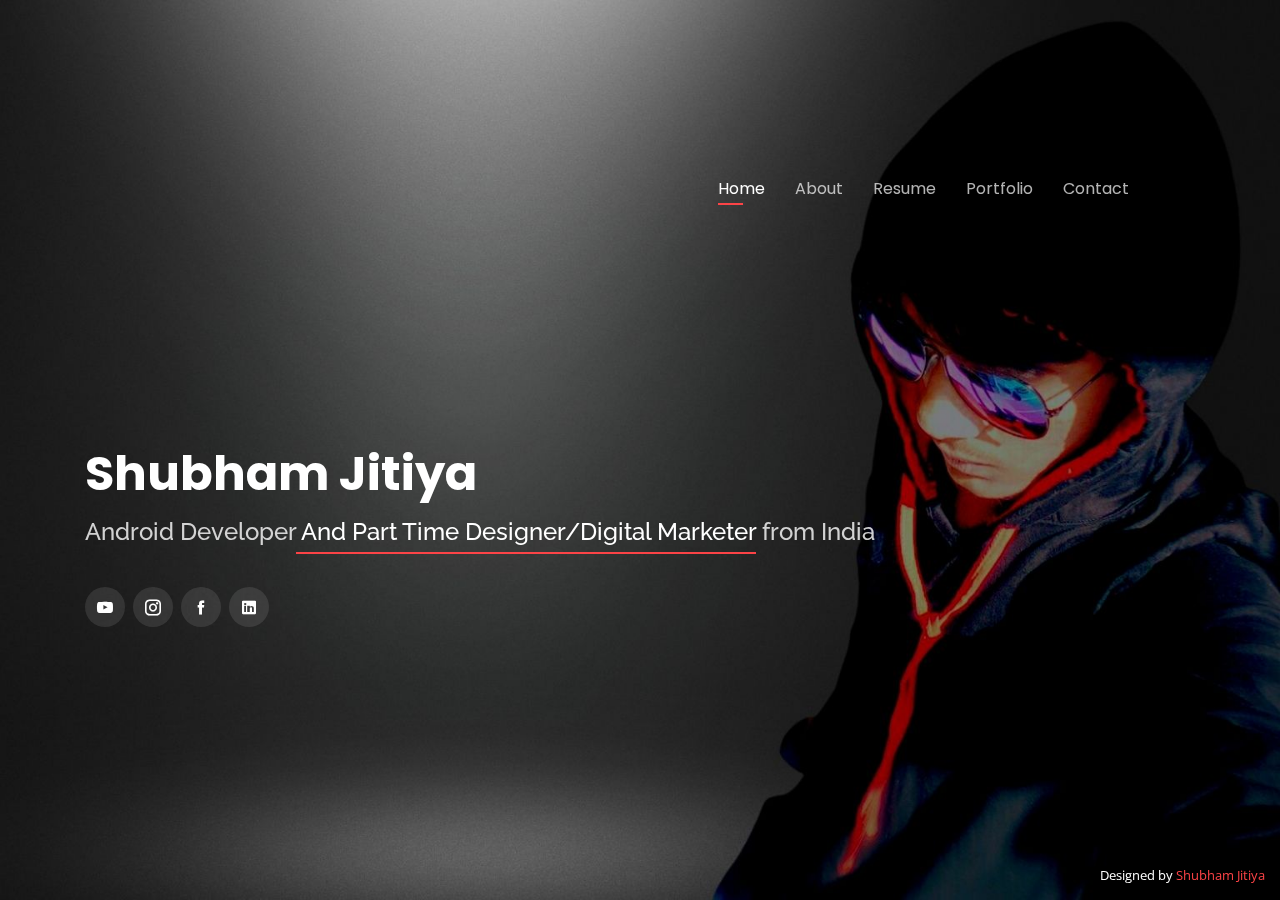
<file: index.html>
<!DOCTYPE html>
<html lang="en">

<head>
  <meta charset="utf-8">
  <meta content="width=device-width, initial-scale=1.0" name="viewport">

  <title>Personal Bootstrap Template</title>
  <meta content="" name="description">
  <meta content="" name="keywords">

  <!-- Favicons -->
  <link href="assets/img/favicon.png" rel="icon">
  <link href="assets/img/apple-touch-icon.png" rel="apple-touch-icon">

  <!-- Google Fonts -->
  <link
    href="https://fonts.googleapis.com/css?family=Open+Sans:300,300i,400,400i,600,600i,700,700i|Raleway:300,300i,400,400i,500,500i,600,600i,700,700i|Poppins:300,300i,400,400i,500,500i,600,600i,700,700i"
    rel="stylesheet">

  <!-- Vendor CSS Files -->
  <link href="assets/vendor/bootstrap/css/bootstrap.min.css" rel="stylesheet">
  <link href="assets/vendor/icofont/icofont.min.css" rel="stylesheet">
  <link href="assets/vendor/remixicon/remixicon.css" rel="stylesheet">
  <link href="assets/vendor/owl.carousel/assets/owl.carousel.min.css" rel="stylesheet">
  <link href="assets/vendor/boxicons/css/boxicons.min.css" rel="stylesheet">
  <link href="assets/vendor/venobox/venobox.css" rel="stylesheet">

  <!-- Template Main CSS File -->
  <link href="assets/css/style.css" rel="stylesheet">

  <!-- =======================================================
  * Template Name: Personal - v2.5.1
  * Template URL: https://bootstrapmade.com/personal-free-resume-bootstrap-template/
  * Author: BootstrapMade.com
  * License: https://bootstrapmade.com/license/
  ======================================================== -->
</head>

<body>

  <!-- ======= Header ======= -->
  <header id="header" class="header-tops">
    <div class="container">

      <h1><a href="index.html">Shubham Jitiya</a></h1>
      <!-- Uncomment below if you prefer to use an image logo -->
      <!-- <a href="index.html" class="mr-auto"><img src="assets/img/logo.png" alt="" class="img-fluid"></a> -->
      <h2>Android Developer<span> And Part Time Designer/Digital Marketer</span> from India</h2>
      <div class="social-links">
        <a href="https://www.youtube.com/c/ShubhamJitiya/" class="youtube"><i class="icofont-youtube-play"></i></a>
        <a href="https://www.instagram.com/shubham.jitiya/" class="instagram"><i class="icofont-instagram"></i></a>
        <a href="https://www.facebook.com/shubh4850/" class="facebook"><i class="icofont-facebook"></i></a>
        <a href="https://www.linkedin.com/in/shubham-jitiya/" class="linkedin"><i class="icofont-linkedin"></i></a>
      </div>
      <nav class="nav-menu d-none d-lg-block">
        <ul>
          <li class="active"><a href="#header">Home</a></li>
          <li><a href="#about">About</a></li>
          <li><a href="#resume">Resume</a></li>
          <li><a href="#services">Portfolio</a></li>
          <!-- <li><a href="#portfolio">Portfolio</a></li> -->
          <li><a href="#contact">Contact</a></li>
        </ul>
      </nav><!-- .nav-menu -->



    </div>
  </header><!-- End Header -->

  <!-- ======= About Section ======= -->
  <section id="about" class="about">

    <!-- ======= About Me ======= -->
    <div class="about-me container">

      <div class="section-title">
        <h2>About</h2>
        <p>Know more about me</p>
      </div>

      <div class="row">
        <div class="col-lg-4" data-aos="fade-right">
          <img src="assets/img/me.jpg" class="img-fluid" alt="">
        </div>
        <div class="col-lg-8 pt-4 pt-lg-0 content" data-aos="fade-left">
          <h3>Android Developer &amp; Graphic Designer</h3>
          <p class="font-italic">
            Hi, I'm currently a student from 3rd year Computer Engineering and Freelancer in Android Development and Graphics Designing.
            Pursuing bachelors of Computer Engineering from GEC Gandhinagar graduating in 2023. I published two android apps on playstore which is built in java having 983+ downloads.
Strong in designing UI of Android Apps.
Currently Learning kotlin and switching towards it slowly.
          </p>

          <div class="row">
            <div class="col-lg-6">
              <ul>
                <!-- <li><i class="icofont-rounded-right"></i> <strong>Birthday:</strong> 1 May 1995</li> -->
                <!-- <li><i class="icofont-rounded-right"></i> <strong>Website:</strong> www.example.com</li> -->
                <!-- <li><i class="icofont-rounded-right"></i> <strong>Phone:</strong> +123 456 7890</li> -->
                <!-- <li><i class="icofont-rounded-right"></i> <strong>City:</strong> City : New York, USA</li> -->
              </ul>
            </div>
            <div class="col-lg-6">
              <ul>
                <li><i class="icofont-rounded-right"></i> <strong>Age:</strong> 19</li>
                <li><i class="icofont-rounded-right"></i> <strong>Degree:</strong> Computer Engineering (BE)</li>
                <li><i class="icofont-rounded-right"></i> <strong> Alternate Email:</strong> jitiya4850@gmail.com
                </li>
                <li><i class="icofont-rounded-right"></i> <strong>Freelance:</strong> Available</li>
              </ul>
            </div>
          </div>
        </div>
      </div>

    </div><!-- End About Me -->

    <!-- ======= Counts ======= -->
    <!-- End Counts -->

    <!-- ======= Skills  ======= -->
    <div class="skills container">

      <div class="section-title">
        <h2>Technical Skills</h2>
      </div>

      <div class="row skills-content">

        <div class="col-lg-6">

          <div class="progress">
            <span class="skill">Android Studio <i class="val">88%</i></span>
            <div class="progress-bar-wrap">
              <div class="progress-bar" role="progressbar" aria-valuenow="88" aria-valuemin="0" aria-valuemax="100">
              </div>
            </div>
          </div>

          <div class="progress">
            <span class="skill">Java <i class="val">85%</i></span>
            <div class="progress-bar-wrap">
              <div class="progress-bar" role="progressbar" aria-valuenow="85" aria-valuemin="0" aria-valuemax="100">
              </div>
            </div>
          </div>

          <div class="progress">
            <span class="skill">Kotlin <i class="val">75%</i></span>
            <div class="progress-bar-wrap">
              <div class="progress-bar" role="progressbar" aria-valuenow="75" aria-valuemin="0" aria-valuemax="100">
              </div>
            </div>
          </div>

          <div class="progress">
            <span class="skill">C <i class="val">80%</i></span>
            <div class="progress-bar-wrap">
              <div class="progress-bar" role="progressbar" aria-valuenow="80" aria-valuemin="0" aria-valuemax="100">
              </div>
            </div>
          </div>

          <div class="progress">
            <span class="skill">HTML <i class="val">60%</i></span>
            <div class="progress-bar-wrap">
              <div class="progress-bar" role="progressbar" aria-valuenow="60" aria-valuemin="0" aria-valuemax="100">
              </div>
            </div>
          </div>

          <div class="progress">
            <span class="skill">CSS <i class="val">60%</i></span>
            <div class="progress-bar-wrap">
              <div class="progress-bar" role="progressbar" aria-valuenow="90" aria-valuemin="0" aria-valuemax="100">
              </div>
            </div>
          </div>

        </div>

        <div class="col-lg-6">

          <div class="progress">
            <span class="skill">Canva <i class="val">90%</i></span>
            <div class="progress-bar-wrap">
              <div class="progress-bar" role="progressbar" aria-valuenow="90" aria-valuemin="0" aria-valuemax="100">
              </div>
            </div>
          </div>

          <div class="progress">
            <span class="skill">Figma <i class="val">75%</i></span>
            <div class="progress-bar-wrap">
              <div class="progress-bar" role="progressbar" aria-valuenow="75" aria-valuemin="0" aria-valuemax="100">
              </div>
            </div>
          </div>

          <div class="progress">
            <span class="skill">CorelDraw <i class="val">55%</i></span>
            <div class="progress-bar-wrap">
              <div class="progress-bar" role="progressbar" aria-valuenow="55" aria-valuemin="0" aria-valuemax="100">
              </div>
            </div>
          </div>

          <!-- <div class="progress">
            <span class="skill">CorelDraw <i class="val">55%</i></span>
            <div class="progress-bar-wrap">
              <div class="progress-bar" role="progressbar" aria-valuenow="55" aria-valuemin="0" aria-valuemax="100">
              </div>
            </div>
          </div> -->

        </div>

      </div>

    </div><!-- End Skills -->

    <!-- ======= Interests ======= -->
          <!-- ---- -->
    <!-- End Interests -->

    <!-- ======= Testimonials ======= -->
    <div class="testimonials container">

      <div class="section-title">
        <h2>Testimonials</h2>
      </div>

      <div class="owl-carousel testimonials-carousel">

        <div class="testimonial-item">
          <p>
            <i class="bx bxs-quote-alt-left quote-icon-left"></i>
            Proin iaculis purus consequat sem cure digni ssim donec porttitora entum suscipit rhoncus. Accusantium quam,
            ultricies eget id, aliquam eget nibh et. Maecen aliquam, risus at semper.
            <i class="bx bxs-quote-alt-right quote-icon-right"></i>
          </p>
          <img src="assets/img/testimonials/testimonials-1.jpg" class="testimonial-img" alt="">
          <h3>Saul Goodman</h3>
          <h4>Ceo &amp; Founder</h4>
        </div>

        <div class="testimonial-item">
          <p>
            <i class="bx bxs-quote-alt-left quote-icon-left"></i>
            Export tempor illum tamen malis malis eram quae irure esse labore quem cillum quid cillum eram malis quorum
            velit fore eram velit sunt aliqua noster fugiat irure amet legam anim culpa.
            <i class="bx bxs-quote-alt-right quote-icon-right"></i>
          </p>
          <img src="assets/img/testimonials/testimonials-2.jpg" class="testimonial-img" alt="">
          <h3>Sara Wilsson</h3>
          <h4>Designer</h4>
        </div>

        <div class="testimonial-item">
          <p>
            <i class="bx bxs-quote-alt-left quote-icon-left"></i>
            Enim nisi quem export duis labore cillum quae magna enim sint quorum nulla quem veniam duis minim tempor
            labore quem eram duis noster aute amet eram fore quis sint minim.
            <i class="bx bxs-quote-alt-right quote-icon-right"></i>
          </p>
          <img src="assets/img/testimonials/testimonials-3.jpg" class="testimonial-img" alt="">
          <h3>Jena Karlis</h3>
          <h4>Store Owner</h4>
        </div>

        <div class="testimonial-item">
          <p>
            <i class="bx bxs-quote-alt-left quote-icon-left"></i>
            Fugiat enim eram quae cillum dolore dolor amet nulla culpa multos export minim fugiat minim velit minim
            dolor enim duis veniam ipsum anim magna sunt elit fore quem dolore labore illum veniam.
            <i class="bx bxs-quote-alt-right quote-icon-right"></i>
          </p>
          <img src="assets/img/testimonials/testimonials-4.jpg" class="testimonial-img" alt="">
          <h3>Matt Brandon</h3>
          <h4>Freelancer</h4>
        </div>

        <div class="testimonial-item">
          <p>
            <i class="bx bxs-quote-alt-left quote-icon-left"></i>
            Quis quorum aliqua sint quem legam fore sunt eram irure aliqua veniam tempor noster veniam enim culpa labore
            duis sunt culpa nulla illum cillum fugiat legam esse veniam culpa fore nisi cillum quid.
            <i class="bx bxs-quote-alt-right quote-icon-right"></i>
          </p>
          <img src="assets/img/testimonials/testimonials-5.jpg" class="testimonial-img" alt="">
          <h3>John Larson</h3>
          <h4>Entrepreneur</h4>
        </div>

      </div>

    </div><!-- End Testimonials  -->

  </section><!-- End About Section -->


  <!-- ======= Services Section ======= -->
  <section id="services" class="services">
    <div class="container">

      <div class="section-title">
        <h2>Services</h2>
        <p>My Work</p>
      </div>

      <div class="row">
        <div class="col-lg-4 col-md-6 d-flex align-items-stretch">
          <div class="icon-box">
            <div class="icon"><i class="icofont-brand-android-robot"></i></div>
            <h4><a href="https://play.google.com/store/apps/details?id=com.shubhjitiya.gecgandhinagar">GTU Papers -
                Notes - Portals - Links</a></h4>
            <p>This app contains useful material for GTU Students (Gujarat Technological University) which include the
              All Previous year Question papers, Student portal, Result page, Grade History, MYSY Scholarship portal,
              Digital Gujarat, E-Library, National Library, Design Engineering portal, PMMS and many more for UG
              Engineering Students.</p>
          </div>
        </div>

        <div class="col-lg-4 col-md-6 d-flex align-items-stretch mt-4 mt-md-0">
          <div class="icon-box">
            <div class="icon"><i class="icofont-brand-android-robot"></i></div>
            <h4><a href="https://play.google.com/store/search?q=WhatsInsta&c=apps">WhatsInsta - Status + Reels + IGTV
                Saver</a></h4>
            <p>WhatsInsta saver for Whatsapp & Instagram app let you download statuses of WhatsApp/WhatsApp Business &
              Instagram Reels+IGTV Videos. In Instagram currently it supports only Reels+IGTV videos only. But in future
              you can explore more things in our app.</p>
          </div>
        </div>

        <div class="col-lg-4 col-md-6 d-flex align-items-stretch mt-4 mt-lg-0">
          <div class="icon-box">
            <div class="icon"><i class="bx bx-tachometer"></i></div>
            <h4><a href="https://play.google.com/store/apps/details?id=com.gujarat.ops.team">Team OPS Gujarat</a></h4>
            <p>Team OPS Gujarat which is a team comprising all the employees / officers holding NPS in the state which is constituted by Gujarat State Employees Federation and Coordinating Committee.</p>
          </div>
        </div>

        <div class="col-lg-4 col-md-6 d-flex align-items-stretch mt-4">
          <div class="icon-box">
            <div class="icon"><i class="bx bx-world"></i></div>
            <h4><a href="">Nemo Enim</a></h4>
            <p>At vero eos et accusamus et iusto odio dignissimos ducimus qui blanditiis</p>
          </div>
        </div>

        <div class="col-lg-4 col-md-6 d-flex align-items-stretch mt-4">
          <div class="icon-box">
            <div class="icon"><i class="bx bx-slideshow"></i></div>
            <h4><a href="">Dele cardo</a></h4>
            <p>Quis consequatur saepe eligendi voluptatem consequatur dolor consequuntur</p>
          </div>
        </div>

        <div class="col-lg-4 col-md-6 d-flex align-items-stretch mt-4">
          <div class="icon-box">
            <div class="icon"><i class="bx bx-arch"></i></div>
            <h4><a href="">Divera don</a></h4>
            <p>Modi nostrum vel laborum. Porro fugit error sit minus sapiente sit aspernatur</p>
          </div>
        </div>

      </div>

    </div>
  </section><!-- End Services Section -->


  <!-- ======= Contact Section ======= -->
  <section id="contact" class="contact">
    <div class="container">

      <div class="section-title">
        <h2>Contact</h2>
        <p>Contact Me</p>
      </div>

      <div class="row mt-2">

        <div class="col-md-6 d-flex align-items-stretch">
          <div class="info-box">
            <i class="bx bx-map"></i>
            <h3>Address</h3>
            <p>Ahmedabad, Gujarat - India.</p>
          </div>
        </div>

        <div class="col-md-6 mt-4 mt-md-0 d-flex align-items-stretch">
          <div class="info-box">
            <i class="bx bx-share-alt"></i>
            <h3>Social Profiles</h3>
            <div class="social-links">
              <!-- <a href="#" class="twitter"><i class="icofont-twitter"></i></a> -->
              <a href="https://www.instagram.com/shubham.jitiya/" class="instagram"><i
                  class="icofont-instagram"></i></a>
              <a href="https://www.youtube.com/c/ShubhamJitiya/" class="youtube"><i class="icofont-youtube-play"></i></a>
              <a href="https://www.linkedin.com/in/shubham-jitiya/" class="linkedin"><i
                  class="icofont-linkedin"></i></a>
              <a href="https://www.facebook.com/shubh4850/" class="facebook"><i class="icofont-facebook"></i></a>
              <!-- <a href="#" class="google-plus"><i class="icofont-skype"></i></a> -->
            </div>
          </div>
        </div>

        <div class="col-md-6 mt-4 d-flex align-items-stretch">
          <div class="info-box">
            <i class="bx bx-envelope"></i>
            <h3>Email ID</h3>
            <p>techtalkershubh@gmail.com</p>
          </div>
        </div>
        <div class="col-md-6 mt-4 d-flex align-items-stretch">
          <div class="info-box">
            <i class="bx bx-phone-call"></i>
            <h3>Call Me</h3>
            <p>+91 83202 17541</p>
          </div>
        </div>
      </div>

      <!-- <form action="forms/contact.php" method="post" role="form" class="php-email-form mt-4">
        <div class="form-row">
          <div class="col-md-6 form-group">
            <input type="text" name="name" class="form-control" id="name" placeholder="Your Name" data-rule="minlen:4"
              data-msg="Please enter at least 4 chars" />
            <div class="validate"></div>
          </div>
          <div class="col-md-6 form-group">
            <input type="email" class="form-control" name="email" id="email" placeholder="Your Email" data-rule="email"
              data-msg="Please enter a valid email" />
            <div class="validate"></div>
          </div>
        </div>
        <div class="form-group">
          <input type="text" class="form-control" name="subject" id="subject" placeholder="Subject" data-rule="minlen:4"
            data-msg="Please enter at least 8 chars of subject" />
          <div class="validate"></div>
        </div>
        <div class="form-group">
          <textarea class="form-control" name="message" rows="5" data-rule="required"
            data-msg="Please write something for us" placeholder="Message"></textarea>
          <div class="validate"></div>
        </div>
        <div class="mb-3">
          <div class="loading">Loading</div>
          <div class="error-message"></div>
          <div class="sent-message">Your message has been sent. Thank you!</div>
        </div>
        <div class="text-center"><button type="submit">Send Message</button></div>
      </form> -->

    </div>
  </section><!-- End Contact Section -->

  <div class="credits">
    <!-- All the links in the footer should remain intact. -->
    <!-- You can delete the links only if you purchased the pro version. -->
    <!-- Licensing information: https://bootstrapmade.com/license/ -->
    <!-- Purchase the pro version with working PHP/AJAX contact form: https://bootstrapmade.com/personal-free-resume-bootstrap-template/ -->
    Designed by <a href="https://bootstrapmade.com/">Shubham Jitiya</a>
  </div>

  <!-- Vendor JS Files -->
  <script src="assets/vendor/jquery/jquery.min.js"></script>
  <script src="assets/vendor/bootstrap/js/bootstrap.bundle.min.js"></script>
  <script src="assets/vendor/jquery.easing/jquery.easing.min.js"></script>
  <script src="assets/vendor/php-email-form/validate.js"></script>
  <script src="assets/vendor/waypoints/jquery.waypoints.min.js"></script>
  <script src="assets/vendor/counterup/counterup.min.js"></script>
  <script src="assets/vendor/owl.carousel/owl.carousel.min.js"></script>
  <script src="assets/vendor/isotope-layout/isotope.pkgd.min.js"></script>
  <script src="assets/vendor/venobox/venobox.min.js"></script>

  <!-- Template Main JS File -->
  <script src="assets/js/main.js"></script>

</body>

</html>
</file>
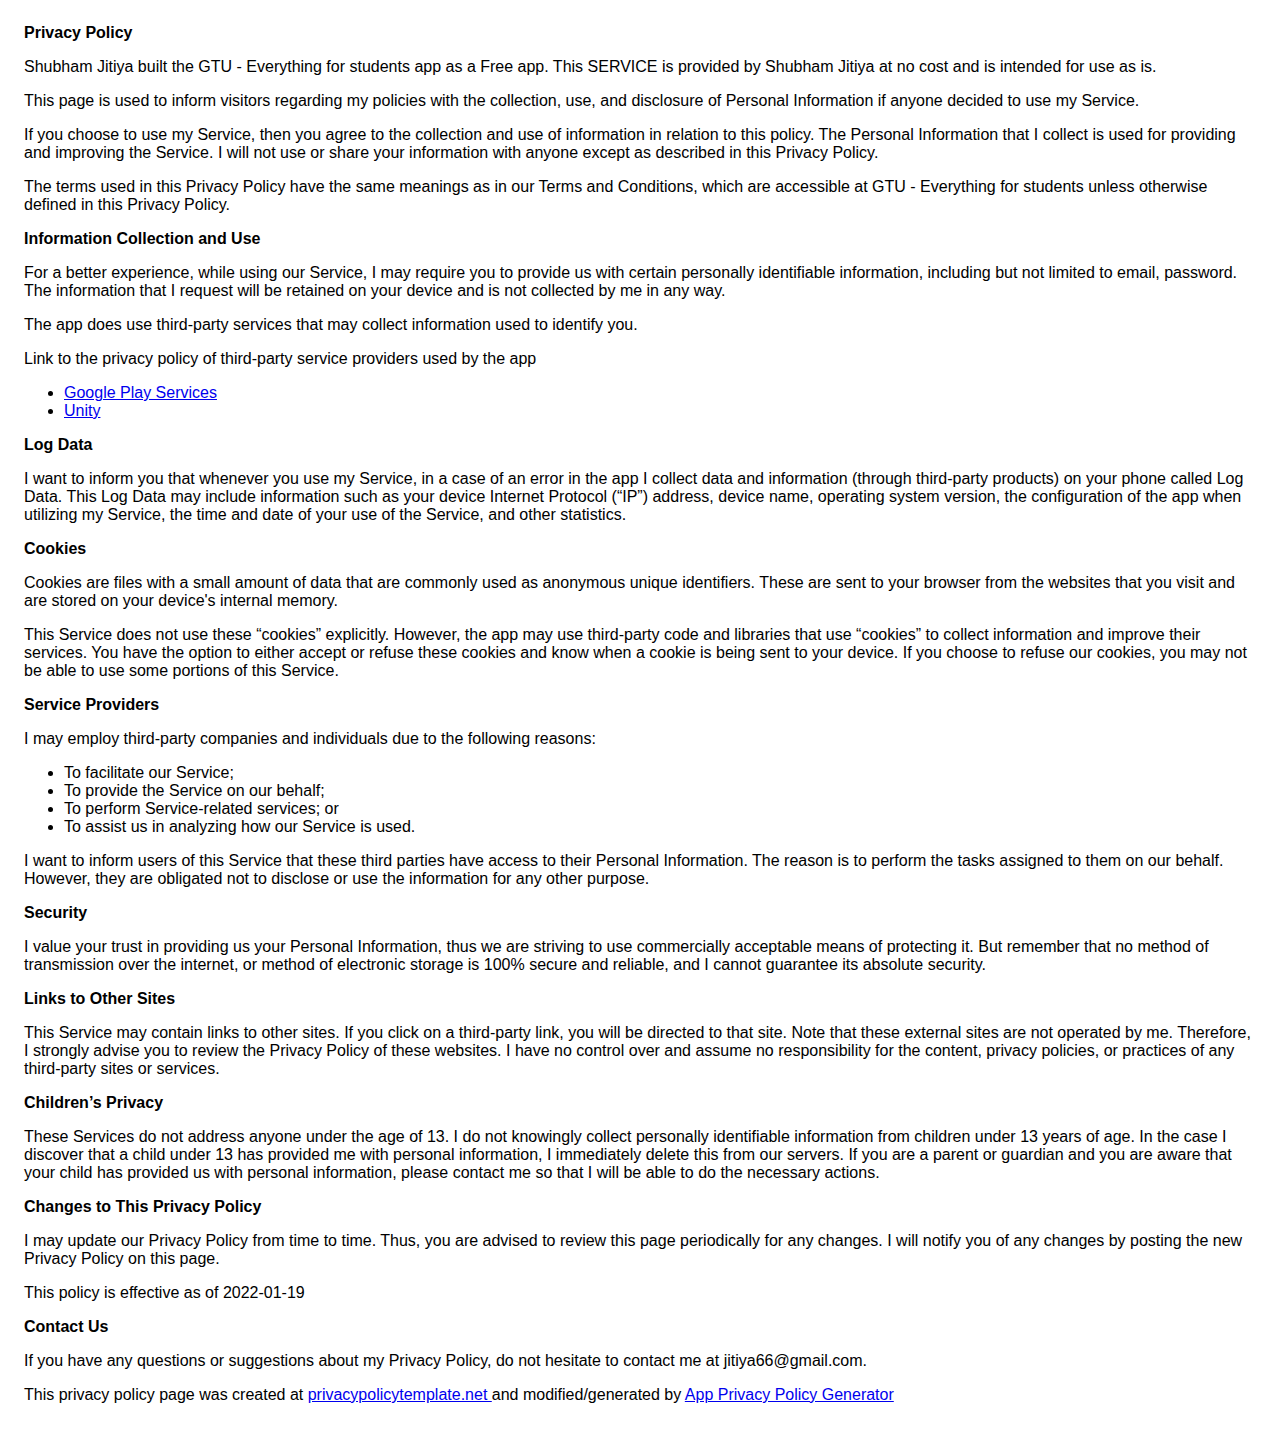
<file: privacy-policy.html>
<!DOCTYPE html>
    <html>
    <head>
      <meta charset='utf-8'>
      <meta name='viewport' content='width=device-width'>
      <title>Privacy Policy</title>
      <style> body { font-family: 'Helvetica Neue', Helvetica, Arial, sans-serif; padding:1em; } </style>
    </head>
    <body>
    <strong>Privacy Policy</strong> <p>
                  Shubham Jitiya built the GTU - Everything for students app as
                  a Free app. This SERVICE is provided by
                  Shubham Jitiya at no cost and is intended for use as
                  is.
                </p> <p>
                  This page is used to inform visitors regarding my
                  policies with the collection, use, and disclosure of Personal
                  Information if anyone decided to use my Service.
                </p> <p>
                  If you choose to use my Service, then you agree to
                  the collection and use of information in relation to this
                  policy. The Personal Information that I collect is
                  used for providing and improving the Service. I will not use or share your information with
                  anyone except as described in this Privacy Policy.
                </p> <p>
                  The terms used in this Privacy Policy have the same meanings
                  as in our Terms and Conditions, which are accessible at
                  GTU - Everything for students unless otherwise defined in this Privacy Policy.
                </p> <p><strong>Information Collection and Use</strong></p> <p>
                  For a better experience, while using our Service, I
                  may require you to provide us with certain personally
                  identifiable information, including but not limited to email, password. The information that
                  I request will be retained on your device and is not collected by me in any way.
                </p> <div><p>
                    The app does use third-party services that may collect
                    information used to identify you.
                  </p> <p>
                    Link to the privacy policy of third-party service providers used
                    by the app
                  </p> <ul><li><a href="https://www.google.com/policies/privacy/" target="_blank" rel="noopener noreferrer">Google Play Services</a></li><!----><!----><!----><!----><!----><!----><!----><!----><!----><!----><li><a href="https://unity3d.com/legal/privacy-policy" target="_blank" rel="noopener noreferrer">Unity</a></li><!----><!----><!----><!----><!----><!----><!----><!----><!----><!----><!----><!----><!----><!----><!----><!----></ul></div> <p><strong>Log Data</strong></p> <p>
                  I want to inform you that whenever you
                  use my Service, in a case of an error in the app
                  I collect data and information (through third-party
                  products) on your phone called Log Data. This Log Data may
                  include information such as your device Internet Protocol
                  (“IP”) address, device name, operating system version, the
                  configuration of the app when utilizing my Service,
                  the time and date of your use of the Service, and other
                  statistics.
                </p> <p><strong>Cookies</strong></p> <p>
                  Cookies are files with a small amount of data that are
                  commonly used as anonymous unique identifiers. These are sent
                  to your browser from the websites that you visit and are
                  stored on your device's internal memory.
                </p> <p>
                  This Service does not use these “cookies” explicitly. However,
                  the app may use third-party code and libraries that use
                  “cookies” to collect information and improve their services.
                  You have the option to either accept or refuse these cookies
                  and know when a cookie is being sent to your device. If you
                  choose to refuse our cookies, you may not be able to use some
                  portions of this Service.
                </p> <p><strong>Service Providers</strong></p> <p>
                  I may employ third-party companies and
                  individuals due to the following reasons:
                </p> <ul><li>To facilitate our Service;</li> <li>To provide the Service on our behalf;</li> <li>To perform Service-related services; or</li> <li>To assist us in analyzing how our Service is used.</li></ul> <p>
                  I want to inform users of this Service
                  that these third parties have access to their Personal
                  Information. The reason is to perform the tasks assigned to
                  them on our behalf. However, they are obligated not to
                  disclose or use the information for any other purpose.
                </p> <p><strong>Security</strong></p> <p>
                  I value your trust in providing us your
                  Personal Information, thus we are striving to use commercially
                  acceptable means of protecting it. But remember that no method
                  of transmission over the internet, or method of electronic
                  storage is 100% secure and reliable, and I cannot
                  guarantee its absolute security.
                </p> <p><strong>Links to Other Sites</strong></p> <p>
                  This Service may contain links to other sites. If you click on
                  a third-party link, you will be directed to that site. Note
                  that these external sites are not operated by me.
                  Therefore, I strongly advise you to review the
                  Privacy Policy of these websites. I have
                  no control over and assume no responsibility for the content,
                  privacy policies, or practices of any third-party sites or
                  services.
                </p> <p><strong>Children’s Privacy</strong></p> <div><p>
                    These Services do not address anyone under the age of 13.
                    I do not knowingly collect personally
                    identifiable information from children under 13 years of age. In the case
                    I discover that a child under 13 has provided
                    me with personal information, I immediately
                    delete this from our servers. If you are a parent or guardian
                    and you are aware that your child has provided us with
                    personal information, please contact me so that
                    I will be able to do the necessary actions.
                  </p></div> <!----> <p><strong>Changes to This Privacy Policy</strong></p> <p>
                  I may update our Privacy Policy from
                  time to time. Thus, you are advised to review this page
                  periodically for any changes. I will
                  notify you of any changes by posting the new Privacy Policy on
                  this page.
                </p> <p>This policy is effective as of 2022-01-19</p> <p><strong>Contact Us</strong></p> <p>
                  If you have any questions or suggestions about my
                  Privacy Policy, do not hesitate to contact me at jitiya66@gmail.com.
                </p> <p>This privacy policy page was created at <a href="https://privacypolicytemplate.net" target="_blank" rel="noopener noreferrer">privacypolicytemplate.net </a>and modified/generated by <a href="https://app-privacy-policy-generator.nisrulz.com/" target="_blank" rel="noopener noreferrer">App Privacy Policy Generator</a></p>
    </body>
    </html>
</file>
<file: assets/vendor/venobox/venobox.css>
/* ------ venobox.css --------*/
.vbox-overlay *, .vbox-overlay *:before, .vbox-overlay *:after{
    -webkit-backface-visibility: hidden;
    -webkit-box-sizing:border-box;
    -moz-box-sizing:border-box;
    box-sizing:border-box;
}
.vbox-overlay * { 
    -webkit-backface-visibility: visible;
    backface-visibility: visible;
}
.vbox-overlay{
    display: -webkit-flex;
    display: flex;
    -webkit-flex-direction: column;
    flex-direction: column;
    -webkit-justify-content: center;
    justify-content: center;
    -webkit-align-items: center;
    align-items: center;
    position: fixed;
    left: 0;
    top: 0;
    bottom: 0;
    right: 0;
    z-index: 999999;
}

/* ----- navigation ----- */
.vbox-title{
    width: 100%;
    height: 40px;
    float: left;
    text-align: center;
    line-height: 28px;
    font-size: 12px;
    padding: 6px 50px;
    overflow: hidden;
    position: fixed;
    display: none;
    left: 0;
    z-index: 89;
}
.vbox-close{
    cursor: pointer;
    position: fixed;
    top: -1px;
    right: 0;
    width: 50px;
    height: 40px;
    padding: 6px;
    display: block;
    background-position:10px center;
    overflow: hidden;
    font-size: 24px;
    line-height: 1;
    text-align: center;
    z-index: 99;
}
.vbox-left{
    cursor: pointer;
    position: fixed;
    left: 0;
    height: 40px;
    overflow: hidden;
    line-height: 28px;
    font-size: 12px;
    z-index: 99;
    display: flex;
    align-items:center;
}
.vbox-num{
    display: inline-block;
    margin: 6px 0 6px 15px;
}
/* ----- Social share ----- */
.vbox-share{
    line-height: 28px;
    font-size: 12px;
    overflow: hidden;
    position: fixed;
    left: 0;
    z-index: 98;
    display: flex;
    align-items:center;
    justify-content: center;
    width: 100%;
    text-align: center;
}
.vbox-share svg{
    max-height: 28px;
    width: 28px;
    z-index: 10;
    margin-left: 12px;
    margin-top: 6px;
    margin-bottom: 6px;
    vertical-align: middle;
}


/* ----- navigation ARROWS ----- */
.vbox-next, .vbox-prev{
    position: fixed;
    top: 50%;
    margin-top: -15px;
    overflow: hidden;
    cursor: pointer;
    display: block;
    width: 45px;
    height: 45px;
    z-index: 99;
}
.vbox-next span, .vbox-prev span{
    position: relative;
    width: 20px;
    height: 20px;
    border: 2px solid transparent;
    border-top-color: #B6B6B6;
    border-right-color: #B6B6B6;
    text-indent: -100px;
    position: absolute;
    top: 8px;
    display: block;
}
.vbox-prev{
    left: 15px;
}
.vbox-next{
    right: 15px;
}
.vbox-prev span{
    left: 10px;
    -ms-transform: rotate(-135deg);
    -webkit-transform: rotate(-135deg);
    transform: rotate(-135deg);
}
.vbox-next span{
    -ms-transform: rotate(45deg);
    -webkit-transform: rotate(45deg);
    transform: rotate(45deg);
    right: 10px;
}
/* ------- inline window ------ */
.vbox-inline{
    width: 420px;
    height: 315px;
    height: 70vh;
    padding: 10px;
    background: #fff;
    margin: 0 auto;
    overflow: auto;
    text-align: left;
}
/* ------- Video & iFrames window ------ */
.venoframe{
    max-width: 100%;
    width: 100%;
    border: none;
    width: 100%;
    height: 260px;
    height: 70vh;
}
.venoframe.vbvid{
    height: 260px;
}
@media (min-width: 768px) {
    .venoframe, .vbox-inline{
        width: 90%;
        height: 360px;
        height: 70vh;
    }
    .venoframe.vbvid{
        width: 640px;
        height: 360px;
    }
}
@media (min-width: 992px) {
    .venoframe, .vbox-inline{
        max-width: 1200px;
        width: 80%;
        height: 540px;
        height: 70vh;
    }
    .venoframe.vbvid{
        width: 960px;
        height: 540px;
    }
}
/* 
Please do NOT edit this part! 
or at least read this note: http://i.imgur.com/7C0ws9e.gif
*/
.vbox-open{
    overflow: hidden;
}
.vbox-container{
    position: absolute;
    left: 0;
    right: 0;
    top: 0;
    bottom: 0;
    overflow-x: hidden;
    overflow-y: scroll;
    overflow-scrolling: touch;
    -webkit-overflow-scrolling: touch;
    z-index: 20;
    max-height: 100%;

}

.vbox-content{
    text-align: center;
    float: left;
    width: 100%;
    position: relative;
    overflow: hidden;
    padding: 20px 4%;
}
.vbox-container img{
    max-width: 100%;
    height: auto;
}
.vbox-figlio{
    box-shadow: 0 0 12px rgba(0,0,0,0.19), 0 6px 6px rgba(0,0,0,0.23);
    max-width: 100%;
    text-align: initial;
}
img.vbox-figlio{
    -webkit-user-select: none;
-khtml-user-select: none;
-moz-user-select: none;
-o-user-select: none;
user-select: none;
}
.vbox-content.swipe-left{
    margin-left: -200px !important;
}
.vbox-content.swipe-right{
    margin-left: 200px !important;
}
.vbox-animated{
    webkit-transition: margin 300ms ease-out;
    transition: margin 300ms ease-out;
}

/* ---------- preloader ----------
 * SPINKIT 
 * http://tobiasahlin.com/spinkit/
-------------------------------- */
.sk-double-bounce,.sk-rotating-plane{width:40px;height:40px;margin:40px auto}.sk-rotating-plane{background-color:#333;-webkit-animation:sk-rotatePlane 1.2s infinite ease-in-out;animation:sk-rotatePlane 1.2s infinite ease-in-out}@-webkit-keyframes sk-rotatePlane{0%{-webkit-transform:perspective(120px) rotateX(0) rotateY(0);transform:perspective(120px) rotateX(0) rotateY(0)}50%{-webkit-transform:perspective(120px) rotateX(-180.1deg) rotateY(0);transform:perspective(120px) rotateX(-180.1deg) rotateY(0)}100%{-webkit-transform:perspective(120px) rotateX(-180deg) rotateY(-179.9deg);transform:perspective(120px) rotateX(-180deg) rotateY(-179.9deg)}}@keyframes sk-rotatePlane{0%{-webkit-transform:perspective(120px) rotateX(0) rotateY(0);transform:perspective(120px) rotateX(0) rotateY(0)}50%{-webkit-transform:perspective(120px) rotateX(-180.1deg) rotateY(0);transform:perspective(120px) rotateX(-180.1deg) rotateY(0)}100%{-webkit-transform:perspective(120px) rotateX(-180deg) rotateY(-179.9deg);transform:perspective(120px) rotateX(-180deg) rotateY(-179.9deg)}}.sk-double-bounce{position:relative}.sk-double-bounce .sk-child{width:100%;height:100%;border-radius:50%;background-color:#333;opacity:.6;position:absolute;top:0;left:0;-webkit-animation:sk-doubleBounce 2s infinite ease-in-out;animation:sk-doubleBounce 2s infinite ease-in-out}.sk-chasing-dots .sk-child,.sk-spinner-pulse,.sk-three-bounce .sk-child{background-color:#333;border-radius:100%}.sk-double-bounce .sk-double-bounce2{-webkit-animation-delay:-1s;animation-delay:-1s}@-webkit-keyframes sk-doubleBounce{0%,100%{-webkit-transform:scale(0);transform:scale(0)}50%{-webkit-transform:scale(1);transform:scale(1)}}@keyframes sk-doubleBounce{0%,100%{-webkit-transform:scale(0);transform:scale(0)}50%{-webkit-transform:scale(1);transform:scale(1)}}.sk-wave{margin:40px auto;width:50px;height:40px;text-align:center;font-size:10px}.sk-wave .sk-rect{background-color:#333;height:100%;width:6px;display:inline-block;-webkit-animation:sk-waveStretchDelay 1.2s infinite ease-in-out;animation:sk-waveStretchDelay 1.2s infinite ease-in-out}.sk-wave .sk-rect1{-webkit-animation-delay:-1.2s;animation-delay:-1.2s}.sk-wave .sk-rect2{-webkit-animation-delay:-1.1s;animation-delay:-1.1s}.sk-wave .sk-rect3{-webkit-animation-delay:-1s;animation-delay:-1s}.sk-wave .sk-rect4{-webkit-animation-delay:-.9s;animation-delay:-.9s}.sk-wave .sk-rect5{-webkit-animation-delay:-.8s;animation-delay:-.8s}@-webkit-keyframes sk-waveStretchDelay{0%,100%,40%{-webkit-transform:scaleY(.4);transform:scaleY(.4)}20%{-webkit-transform:scaleY(1);transform:scaleY(1)}}@keyframes sk-waveStretchDelay{0%,100%,40%{-webkit-transform:scaleY(.4);transform:scaleY(.4)}20%{-webkit-transform:scaleY(1);transform:scaleY(1)}}.sk-wandering-cubes{margin:40px auto;width:40px;height:40px;position:relative}.sk-wandering-cubes .sk-cube{background-color:#333;width:10px;height:10px;position:absolute;top:0;left:0;-webkit-animation:sk-wanderingCube 1.8s ease-in-out -1.8s infinite both;animation:sk-wanderingCube 1.8s ease-in-out -1.8s infinite both}.sk-chasing-dots,.sk-spinner-pulse{width:40px;height:40px;margin:40px auto}.sk-wandering-cubes .sk-cube2{-webkit-animation-delay:-.9s;animation-delay:-.9s}@-webkit-keyframes sk-wanderingCube{0%{-webkit-transform:rotate(0);transform:rotate(0)}25%{-webkit-transform:translateX(30px) rotate(-90deg) scale(.5);transform:translateX(30px) rotate(-90deg) scale(.5)}50%{-webkit-transform:translateX(30px) translateY(30px) rotate(-179deg);transform:translateX(30px) translateY(30px) rotate(-179deg)}50.1%{-webkit-transform:translateX(30px) translateY(30px) rotate(-180deg);transform:translateX(30px) translateY(30px) rotate(-180deg)}75%{-webkit-transform:translateX(0) translateY(30px) rotate(-270deg) scale(.5);transform:translateX(0) translateY(30px) rotate(-270deg) scale(.5)}100%{-webkit-transform:rotate(-360deg);transform:rotate(-360deg)}}@keyframes sk-wanderingCube{0%{-webkit-transform:rotate(0);transform:rotate(0)}25%{-webkit-transform:translateX(30px) rotate(-90deg) scale(.5);transform:translateX(30px) rotate(-90deg) scale(.5)}50%{-webkit-transform:translateX(30px) translateY(30px) rotate(-179deg);transform:translateX(30px) translateY(30px) rotate(-179deg)}50.1%{-webkit-transform:translateX(30px) translateY(30px) rotate(-180deg);transform:translateX(30px) translateY(30px) rotate(-180deg)}75%{-webkit-transform:translateX(0) translateY(30px) rotate(-270deg) scale(.5);transform:translateX(0) translateY(30px) rotate(-270deg) scale(.5)}100%{-webkit-transform:rotate(-360deg);transform:rotate(-360deg)}}.sk-spinner-pulse{-webkit-animation:sk-pulseScaleOut 1s infinite ease-in-out;animation:sk-pulseScaleOut 1s infinite ease-in-out}@-webkit-keyframes sk-pulseScaleOut{0%{-webkit-transform:scale(0);transform:scale(0)}100%{-webkit-transform:scale(1);transform:scale(1);opacity:0}}@keyframes sk-pulseScaleOut{0%{-webkit-transform:scale(0);transform:scale(0)}100%{-webkit-transform:scale(1);transform:scale(1);opacity:0}}.sk-chasing-dots{position:relative;text-align:center;-webkit-animation:sk-chasingDotsRotate 2s infinite linear;animation:sk-chasingDotsRotate 2s infinite linear}.sk-chasing-dots .sk-child{width:60%;height:60%;display:inline-block;position:absolute;top:0;-webkit-animation:sk-chasingDotsBounce 2s infinite ease-in-out;animation:sk-chasingDotsBounce 2s infinite ease-in-out}.sk-chasing-dots .sk-dot2{top:auto;bottom:0;-webkit-animation-delay:-1s;animation-delay:-1s}@-webkit-keyframes sk-chasingDotsRotate{100%{-webkit-transform:rotate(360deg);transform:rotate(360deg)}}@keyframes sk-chasingDotsRotate{100%{-webkit-transform:rotate(360deg);transform:rotate(360deg)}}@-webkit-keyframes sk-chasingDotsBounce{0%,100%{-webkit-transform:scale(0);transform:scale(0)}50%{-webkit-transform:scale(1);transform:scale(1)}}@keyframes sk-chasingDotsBounce{0%,100%{-webkit-transform:scale(0);transform:scale(0)}50%{-webkit-transform:scale(1);transform:scale(1)}}.sk-three-bounce{margin:40px auto;width:80px;text-align:center}.sk-three-bounce .sk-child{width:20px;height:20px;display:inline-block;-webkit-animation:sk-three-bounce 1.4s ease-in-out 0s infinite both;animation:sk-three-bounce 1.4s ease-in-out 0s infinite both}.sk-circle .sk-child:before,.sk-fading-circle .sk-circle:before{display:block;border-radius:100%;content:'';background-color:#333}.sk-three-bounce .sk-bounce1{-webkit-animation-delay:-.32s;animation-delay:-.32s}.sk-three-bounce .sk-bounce2{-webkit-animation-delay:-.16s;animation-delay:-.16s}@-webkit-keyframes sk-three-bounce{0%,100%,80%{-webkit-transform:scale(0);transform:scale(0)}40%{-webkit-transform:scale(1);transform:scale(1)}}@keyframes sk-three-bounce{0%,100%,80%{-webkit-transform:scale(0);transform:scale(0)}40%{-webkit-transform:scale(1);transform:scale(1)}}.sk-circle{margin:40px auto;width:40px;height:40px;position:relative}.sk-circle .sk-child{width:100%;height:100%;position:absolute;left:0;top:0}.sk-circle .sk-child:before{margin:0 auto;width:15%;height:15%;-webkit-animation:sk-circleBounceDelay 1.2s infinite ease-in-out both;animation:sk-circleBounceDelay 1.2s infinite ease-in-out both}.sk-circle .sk-circle2{-webkit-transform:rotate(30deg);-ms-transform:rotate(30deg);transform:rotate(30deg)}.sk-circle .sk-circle3{-webkit-transform:rotate(60deg);-ms-transform:rotate(60deg);transform:rotate(60deg)}.sk-circle .sk-circle4{-webkit-transform:rotate(90deg);-ms-transform:rotate(90deg);transform:rotate(90deg)}.sk-circle .sk-circle5{-webkit-transform:rotate(120deg);-ms-transform:rotate(120deg);transform:rotate(120deg)}.sk-circle .sk-circle6{-webkit-transform:rotate(150deg);-ms-transform:rotate(150deg);transform:rotate(150deg)}.sk-circle .sk-circle7{-webkit-transform:rotate(180deg);-ms-transform:rotate(180deg);transform:rotate(180deg)}.sk-circle .sk-circle8{-webkit-transform:rotate(210deg);-ms-transform:rotate(210deg);transform:rotate(210deg)}.sk-circle .sk-circle9{-webkit-transform:rotate(240deg);-ms-transform:rotate(240deg);transform:rotate(240deg)}.sk-circle .sk-circle10{-webkit-transform:rotate(270deg);-ms-transform:rotate(270deg);transform:rotate(270deg)}.sk-circle .sk-circle11{-webkit-transform:rotate(300deg);-ms-transform:rotate(300deg);transform:rotate(300deg)}.sk-circle .sk-circle12{-webkit-transform:rotate(330deg);-ms-transform:rotate(330deg);transform:rotate(330deg)}.sk-circle .sk-circle2:before{-webkit-animation-delay:-1.1s;animation-delay:-1.1s}.sk-circle .sk-circle3:before{-webkit-animation-delay:-1s;animation-delay:-1s}.sk-circle .sk-circle4:before{-webkit-animation-delay:-.9s;animation-delay:-.9s}.sk-circle .sk-circle5:before{-webkit-animation-delay:-.8s;animation-delay:-.8s}.sk-circle .sk-circle6:before{-webkit-animation-delay:-.7s;animation-delay:-.7s}.sk-circle .sk-circle7:before{-webkit-animation-delay:-.6s;animation-delay:-.6s}.sk-circle .sk-circle8:before{-webkit-animation-delay:-.5s;animation-delay:-.5s}.sk-circle .sk-circle9:before{-webkit-animation-delay:-.4s;animation-delay:-.4s}.sk-circle .sk-circle10:before{-webkit-animation-delay:-.3s;animation-delay:-.3s}.sk-circle .sk-circle11:before{-webkit-animation-delay:-.2s;animation-delay:-.2s}.sk-circle .sk-circle12:before{-webkit-animation-delay:-.1s;animation-delay:-.1s}@-webkit-keyframes sk-circleBounceDelay{0%,100%,80%{-webkit-transform:scale(0);transform:scale(0)}40%{-webkit-transform:scale(1);transform:scale(1)}}@keyframes sk-circleBounceDelay{0%,100%,80%{-webkit-transform:scale(0);transform:scale(0)}40%{-webkit-transform:scale(1);transform:scale(1)}}.sk-cube-grid{width:40px;height:40px;margin:40px auto}.sk-cube-grid .sk-cube{width:33.33%;height:33.33%;background-color:#333;float:left;-webkit-animation:sk-cubeGridScaleDelay 1.3s infinite ease-in-out;animation:sk-cubeGridScaleDelay 1.3s infinite ease-in-out}.sk-cube-grid .sk-cube1{-webkit-animation-delay:.2s;animation-delay:.2s}.sk-cube-grid .sk-cube2{-webkit-animation-delay:.3s;animation-delay:.3s}.sk-cube-grid .sk-cube3{-webkit-animation-delay:.4s;animation-delay:.4s}.sk-cube-grid .sk-cube4{-webkit-animation-delay:.1s;animation-delay:.1s}.sk-cube-grid .sk-cube5{-webkit-animation-delay:.2s;animation-delay:.2s}.sk-cube-grid .sk-cube6{-webkit-animation-delay:.3s;animation-delay:.3s}.sk-cube-grid .sk-cube7{-webkit-animation-delay:0ms;animation-delay:0ms}.sk-cube-grid .sk-cube8{-webkit-animation-delay:.1s;animation-delay:.1s}.sk-cube-grid .sk-cube9{-webkit-animation-delay:.2s;animation-delay:.2s}@-webkit-keyframes sk-cubeGridScaleDelay{0%,100%,70%{-webkit-transform:scale3D(1,1,1);transform:scale3D(1,1,1)}35%{-webkit-transform:scale3D(0,0,1);transform:scale3D(0,0,1)}}@keyframes sk-cubeGridScaleDelay{0%,100%,70%{-webkit-transform:scale3D(1,1,1);transform:scale3D(1,1,1)}35%{-webkit-transform:scale3D(0,0,1);transform:scale3D(0,0,1)}}.sk-fading-circle{margin:40px auto;width:40px;height:40px;position:relative}.sk-fading-circle .sk-circle{width:100%;height:100%;position:absolute;left:0;top:0}.sk-fading-circle .sk-circle:before{margin:0 auto;width:15%;height:15%;-webkit-animation:sk-circleFadeDelay 1.2s infinite ease-in-out both;animation:sk-circleFadeDelay 1.2s infinite ease-in-out both}.sk-fading-circle .sk-circle2{-webkit-transform:rotate(30deg);-ms-transform:rotate(30deg);transform:rotate(30deg)}.sk-fading-circle .sk-circle3{-webkit-transform:rotate(60deg);-ms-transform:rotate(60deg);transform:rotate(60deg)}.sk-fading-circle .sk-circle4{-webkit-transform:rotate(90deg);-ms-transform:rotate(90deg);transform:rotate(90deg)}.sk-fading-circle .sk-circle5{-webkit-transform:rotate(120deg);-ms-transform:rotate(120deg);transform:rotate(120deg)}.sk-fading-circle .sk-circle6{-webkit-transform:rotate(150deg);-ms-transform:rotate(150deg);transform:rotate(150deg)}.sk-fading-circle .sk-circle7{-webkit-transform:rotate(180deg);-ms-transform:rotate(180deg);transform:rotate(180deg)}.sk-fading-circle .sk-circle8{-webkit-transform:rotate(210deg);-ms-transform:rotate(210deg);transform:rotate(210deg)}.sk-fading-circle .sk-circle9{-webkit-transform:rotate(240deg);-ms-transform:rotate(240deg);transform:rotate(240deg)}.sk-fading-circle .sk-circle10{-webkit-transform:rotate(270deg);-ms-transform:rotate(270deg);transform:rotate(270deg)}.sk-fading-circle .sk-circle11{-webkit-transform:rotate(300deg);-ms-transform:rotate(300deg);transform:rotate(300deg)}.sk-fading-circle .sk-circle12{-webkit-transform:rotate(330deg);-ms-transform:rotate(330deg);transform:rotate(330deg)}.sk-fading-circle .sk-circle2:before{-webkit-animation-delay:-1.1s;animation-delay:-1.1s}.sk-fading-circle .sk-circle3:before{-webkit-animation-delay:-1s;animation-delay:-1s}.sk-fading-circle .sk-circle4:before{-webkit-animation-delay:-.9s;animation-delay:-.9s}.sk-fading-circle .sk-circle5:before{-webkit-animation-delay:-.8s;animation-delay:-.8s}.sk-fading-circle .sk-circle6:before{-webkit-animation-delay:-.7s;animation-delay:-.7s}.sk-fading-circle .sk-circle7:before{-webkit-animation-delay:-.6s;animation-delay:-.6s}.sk-fading-circle .sk-circle8:before{-webkit-animation-delay:-.5s;animation-delay:-.5s}.sk-fading-circle .sk-circle9:before{-webkit-animation-delay:-.4s;animation-delay:-.4s}.sk-fading-circle .sk-circle10:before{-webkit-animation-delay:-.3s;animation-delay:-.3s}.sk-fading-circle .sk-circle11:before{-webkit-animation-delay:-.2s;animation-delay:-.2s}.sk-fading-circle .sk-circle12:before{-webkit-animation-delay:-.1s;animation-delay:-.1s}@-webkit-keyframes sk-circleFadeDelay{0%,100%,39%{opacity:0}40%{opacity:1}}@keyframes sk-circleFadeDelay{0%,100%,39%{opacity:0}40%{opacity:1}}.sk-folding-cube{margin:40px auto;width:40px;height:40px;position:relative;-webkit-transform:rotateZ(45deg);transform:rotateZ(45deg)}.sk-folding-cube .sk-cube{float:left;width:50%;height:50%;position:relative;-webkit-transform:scale(1.1);-ms-transform:scale(1.1);transform:scale(1.1)}.sk-folding-cube .sk-cube:before{content:'';position:absolute;top:0;left:0;width:100%;height:100%;background-color:#333;-webkit-animation:sk-foldCubeAngle 2.4s infinite linear both;animation:sk-foldCubeAngle 2.4s infinite linear both;-webkit-transform-origin:100% 100%;-ms-transform-origin:100% 100%;transform-origin:100% 100%}.sk-folding-cube .sk-cube2{-webkit-transform:scale(1.1) rotateZ(90deg);transform:scale(1.1) rotateZ(90deg)}.sk-folding-cube .sk-cube3{-webkit-transform:scale(1.1) rotateZ(180deg);transform:scale(1.1) rotateZ(180deg)}.sk-folding-cube .sk-cube4{-webkit-transform:scale(1.1) rotateZ(270deg);transform:scale(1.1) rotateZ(270deg)}.sk-folding-cube .sk-cube2:before{-webkit-animation-delay:.3s;animation-delay:.3s}.sk-folding-cube .sk-cube3:before{-webkit-animation-delay:.6s;animation-delay:.6s}.sk-folding-cube .sk-cube4:before{-webkit-animation-delay:.9s;animation-delay:.9s}@-webkit-keyframes sk-foldCubeAngle{0%,10%{-webkit-transform:perspective(140px) rotateX(-180deg);transform:perspective(140px) rotateX(-180deg);opacity:0}25%,75%{-webkit-transform:perspective(140px) rotateX(0);transform:perspective(140px) rotateX(0);opacity:1}100%,90%{-webkit-transform:perspective(140px) rotateY(180deg);transform:perspective(140px) rotateY(180deg);opacity:0}}@keyframes sk-foldCubeAngle{0%,10%{-webkit-transform:perspective(140px) rotateX(-180deg);transform:perspective(140px) rotateX(-180deg);opacity:0}25%,75%{-webkit-transform:perspective(140px) rotateX(0);transform:perspective(140px) rotateX(0);opacity:1}100%,90%{-webkit-transform:perspective(140px) rotateY(180deg);transform:perspective(140px) rotateY(180deg);opacity:0}}
</file>
<file: assets/css/style.css>
/**
* Template Name: Personal - v2.5.1
* Template URL: https://bootstrapmade.com/personal-free-resume-bootstrap-template/
* Author: BootstrapMade.com
* License: https://bootstrapmade.com/license/
*/

/*--------------------------------------------------------------
# General
--------------------------------------------------------------*/
body {
  font-family: "Open Sans", sans-serif;
  background-color: #040404;
  color: #fff;
  position: relative;
  background: transparent;
}

body::before {
  content: "";
  position: fixed;
  background: #040404 url("../img/bg.jpg") top right no-repeat;
  background-size: cover;
  left: 0;
  right: 0;
  top: 0;
  height: 100vh;
  z-index: -1;
}

@media (min-width: 1024px) {
  body::before {
    background-attachment: fixed;
  }
}

a {
  color: #ff4447fb;
}

a:hover {
  color: #ff4447fb;
  text-decoration: none;
}

h1, h2, h3, h4, h5, h6 {
  font-family: "Raleway", sans-serif;
}

/*--------------------------------------------------------------
# Header
--------------------------------------------------------------*/
#header {
  transition: ease-in-out 0.3s;
  position: relative;
  height: 100vh;
  display: flex;
  align-items: center;
  z-index: 997;
  overflow-y: auto;
}

#header * {
  transition: ease-in-out 0.3s;
}

#header h1 {
  font-size: 48px;
  margin: 0;
  padding: 0;
  line-height: 1;
  font-weight: 700;
  font-family: "Poppins", sans-serif;
}

#header h1 a, #header h1 a:hover {
  color: #fff;
  line-height: 1;
  display: inline-block;
}

#header h2 {
  font-size: 24px;
  margin-top: 20px;
  color: rgba(255, 255, 255, 0.8);
}

#header h2 span {
  color: #fff;
  border-bottom: 2px solid #ff4447fb;
  padding-bottom: 6px;
}

#header img {
  padding: 0;
  margin: 0;
}

#header .social-links {
  margin-top: 40px;
  display: flex;
}

#header .social-links a {
  font-size: 16px;
  display: flex;
  justify-content: center;
  align-items: center;
  background: rgba(255, 255, 255, 0.1);
  color: #fff;
  line-height: 1;
  margin-right: 8px;
  border-radius: 50%;
  width: 40px;
  height: 40px;
}

#header .social-links a:hover {
  background: #ff4447fb;
}

@media (max-width: 992px) {
  #header h1 {
    font-size: 36px;
  }
  #header h2 {
    font-size: 20px;
    line-height: 30px;
  }
  #header .social-links {
    margin-top: 15px;
  }
  #header .container {
    display: flex;
    flex-direction: column;
    align-items: center;
  }
}

/*--------------------------------------------------------------
# Navigation Menu
--------------------------------------------------------------*/
/* Desktop Navigation */
.nav-menu {
  margin-top: -450px;
  margin-left: 57%;
}

.nav-menu ul {
  display: flex;
  margin: 0;
  padding: 0;
  list-style: none;
}

.nav-menu li + li {
  margin-left: 30px;
}

.nav-menu a {
  display: block;
  position: relative;
  color: rgba(255, 255, 255, 0.7);
  font-size: 16px;
  font-family: "Poppins", sans-serif;
  font-weight: 400;
}

.nav-menu a:before {
  content: "";
  position: absolute;
  width: 0;
  height: 2px;
  bottom: -4px;
  left: 0;
  background-color: #ff4447fb;
  visibility: hidden;
  width: 0px;
  transition: all 0.3s ease-in-out 0s;
}

.nav-menu a:hover:before, .nav-menu li:hover > a:before, .nav-menu .active > a:before {
  visibility: visible;
  width: 25px;
}

.nav-menu a:hover, .nav-menu .active > a, .nav-menu li:hover > a {
  color: #fff;
  text-decoration: none;
}

/* Mobile Navigation */
.mobile-nav-toggle {
  position: fixed;
  right: 15px;
  top: 15px;
  z-index: 9998;
  border: 0;
  background: none;
  font-size: 24px;
  transition: all 0.4s;
  outline: none !important;
  line-height: 1;
  cursor: pointer;
  text-align: right;
}

.mobile-nav-toggle i {
  color: #fff;
}

.mobile-nav {
  position: fixed;
  top: 55px;
  right: 15px;
  bottom: 15px;
  left: 15px;
  z-index: 9999;
  overflow-y: auto;
  background: rgba(0, 0, 0, 0.7);
  transition: ease-in-out 0.2s;
  opacity: 0;
  visibility: hidden;
  border-radius: 10px;
  padding: 10px 0;
  border: 2px solid rgba(255, 255, 255, 0.12);
}

.mobile-nav * {
  margin: 0;
  padding: 0;
  list-style: none;
}

.mobile-nav a {
  display: block;
  position: relative;
  color: #fff;
  padding: 10px 20px;
  font-weight: 500;
  outline: none;
}

.mobile-nav a:hover, .mobile-nav .active > a, .mobile-nav li:hover > a {
  color: #ff4447fb;
  text-decoration: none;
}

.mobile-nav-overly {
  width: 100%;
  height: 100%;
  z-index: 9997;
  top: 0;
  left: 0;
  position: fixed;
  background: rgba(9, 9, 9, 0.6);
  overflow: hidden;
  display: none;
  transition: ease-in-out 0.2s;
}

.mobile-nav-active {
  overflow: hidden;
}

.mobile-nav-active .mobile-nav {
  opacity: 1;
  visibility: visible;
}

.mobile-nav-active .mobile-nav-toggle i {
  color: #fff;
}

/* Header Top */
#header.header-top {
  height: 80px;
  position: fixed;
  left: 0;
  top: 0;
  right: 0;
  background: rgba(0, 0, 0, 0.9);
}

#header.header-top .social-links, #header.header-top h2 {
  display: none;
}

#header.header-top h1 {
  margin-right: auto;
  font-size: 36px;
}

#header.header-top .container {
  display: flex;
  align-items: center;
}

#header.header-top .nav-menu {
  margin: 0;
}

@media (max-width: 768px) {
  #header.header-top {
    height: 60px;
  }
  #header.header-top h1 {
    font-size: 26px;
  }
}

/*--------------------------------------------------------------
# Sections General
--------------------------------------------------------------*/
section {
  overflow: hidden;
  position: absolute;
  width: 100%;
  top: 140px;
  bottom: 100%;
  opacity: 0;
  transition: ease-in-out 0.4s;
  z-index: 2;
}

section.section-show {
  top: 100px;
  bottom: auto;
  opacity: 1;
  padding-bottom: 45px;
}

section .container {
  background: rgba(0, 0, 0, 0.9);
  padding: 30px;
}

@media (max-width: 768px) {
  section {
    top: 120px;
  }
  section.section-show {
    top: 80px;
  }
}

.section-title h2 {
  font-size: 14px;
  font-weight: 500;
  padding: 0;
  line-height: 1px;
  margin: 0 0 20px 0;
  letter-spacing: 2px;
  text-transform: uppercase;
  color: #aaaaaa;
  font-family: "Poppins", sans-serif;
}

.section-title h2::after {
  content: "";
  width: 120px;
  height: 1px;
  display: inline-block;
  background: #ff4447fb;
  margin: 4px 10px;
}

.section-title p {
  margin: 0;
  margin: -15px 0 15px 0;
  font-size: 36px;
  font-weight: 700;
  text-transform: uppercase;
  font-family: "Poppins", sans-serif;
  color: #fff;
}

/*--------------------------------------------------------------
# About
--------------------------------------------------------------*/
.about-me .content h3 {
  font-weight: 700;
  font-size: 26px;
  color: #ff4447fb;
}

.about-me .content ul {
  list-style: none;
  padding: 0;
}

.about-me .content ul li {
  padding-bottom: 10px;
}

.about-me .content ul i {
  font-size: 20px;
  padding-right: 2px;
  color: #ff4447fb;
}

.about-me .content p:last-child {
  margin-bottom: 0;
}

/*--------------------------------------------------------------
# Counts
--------------------------------------------------------------*/
.counts {
  padding: 70px 0 60px;
}

.counts .count-box {
  padding: 30px 30px 25px 30px;
  width: 100%;
  position: relative;
  text-align: center;
  background: rgba(255, 255, 255, 0.08);
}

.counts .count-box i {
  position: absolute;
  top: -25px;
  left: 50%;
  transform: translateX(-50%);
  font-size: 24px;
  background: rgba(255, 255, 255, 0.1);
  padding: 12px;
  color: #ff4447fb;
  border-radius: 50px;
}

.counts .count-box span {
  font-size: 36px;
  display: block;
  font-weight: 600;
  color: #fff;
}

.counts .count-box p {
  padding: 0;
  margin: 0;
  font-family: "Raleway", sans-serif;
  font-size: 14px;
}

/*--------------------------------------------------------------
# Skills
--------------------------------------------------------------*/
.skills .progress {
  height: 50px;
  display: block;
  background: none;
}

.skills .progress .skill {
  padding: 10px 0;
  margin: 0 0 6px 0;
  text-transform: uppercase;
  display: block;
  font-weight: 600;
  font-family: "Poppins", sans-serif;
  color: #fff;
}

.skills .progress .skill .val {
  float: right;
  font-style: normal;
}

.skills .progress-bar-wrap {
  background: rgba(255, 255, 255, 0.15);
}

.skills .progress-bar {
  width: 1px;
  height: 10px;
  transition: .9s;
  background-color: #ff4447fb;
}

/*--------------------------------------------------------------
# Interests
--------------------------------------------------------------*/
.interests .icon-box {
  display: flex;
  align-items: center;
  padding: 20px;
  background: rgba(255, 255, 255, 0.08);
  transition: ease-in-out 0.3s;
}

.interests .icon-box i {
  font-size: 32px;
  padding-right: 10px;
  line-height: 1;
}

.interests .icon-box h3 {
  font-weight: 700;
  margin: 0;
  padding: 0;
  line-height: 1;
  font-size: 16px;
  color: #fff;
}

.interests .icon-box:hover {
  background: rgba(255, 255, 255, 0.12);
}

/*--------------------------------------------------------------
# Testimonials
--------------------------------------------------------------*/
.testimonials .testimonial-item {
  box-sizing: content-box;
  min-height: 320px;
}

.testimonials .testimonial-item .testimonial-img {
  width: 90px;
  border-radius: 50%;
  margin: -40px 0 0 40px;
  position: relative;
  z-index: 2;
  border: 6px solid rgba(255, 255, 255, 0.12);
}

.testimonials .testimonial-item h3 {
  font-size: 18px;
  font-weight: bold;
  margin: 10px 0 5px 45px;
  color: #fff;
}

.testimonials .testimonial-item h4 {
  font-size: 14px;
  color: #999;
  margin: 0 0 0 45px;
}

.testimonials .testimonial-item .quote-icon-left, .testimonials .testimonial-item .quote-icon-right {
  color: rgba(255, 255, 255, 0.25);
  font-size: 26px;
}

.testimonials .testimonial-item .quote-icon-left {
  display: inline-block;
  left: -5px;
  position: relative;
}

.testimonials .testimonial-item .quote-icon-right {
  display: inline-block;
  right: -5px;
  position: relative;
  top: 10px;
}

.testimonials .testimonial-item p {
  font-style: italic;
  margin: 0 15px 0 15px;
  padding: 20px 20px 60px 20px;
  background: rgba(255, 255, 255, 0.1);
  position: relative;
  border-radius: 6px;
  position: relative;
  z-index: 1;
}

.testimonials .owl-nav, .testimonials .owl-dots {
  margin-top: 5px;
  text-align: center;
}

.testimonials .owl-dot {
  display: inline-block;
  margin: 0 5px;
  width: 12px;
  height: 12px;
  border-radius: 50%;
  background-color: rgba(255, 255, 255, 0.3) !important;
}

.testimonials .owl-dot.active {
  background-color: #ff4447fb !important;
}

@media (max-width: 767px) {
  .testimonials {
    margin: 30px 10px;
  }
}
 
/*--------------------------------------------------------------
# Services
--------------------------------------------------------------*/
.services .icon-box {
  text-align: center;
  background: rgba(204, 204, 204, 0.1);
  padding: 80px 20px;
  transition: all ease-in-out 0.3s;
}

.services .icon-box .icon {
  margin: 0 auto;
  width: 64px;
  height: 64px;
  background: #ff4447fb;
  border-radius: 5px;
  transition: all .3s ease-out 0s;
  display: flex;
  align-items: center;
  justify-content: center;
  margin-bottom: 20px;
  transform-style: preserve-3d;
}

.services .icon-box .icon i {
  color: #fff;
  font-size: 28px;
}

.services .icon-box .icon::before {
  position: absolute;
  content: '';
  left: -8px;
  top: -8px;
  height: 100%;
  width: 100%;
  background: rgba(255, 255, 255, 0.15);
  border-radius: 5px;
  transition: all .3s ease-out 0s;
  transform: translateZ(-1px);
}

.services .icon-box h4 {
  font-weight: 700;
  margin-bottom: 15px;
  font-size: 24px;
}

.services .icon-box h4 a {
  color: #fff;
}

.services .icon-box p {
  line-height: 24px;
  font-size: 14px;
  margin-bottom: 0;
}

.services .icon-box:hover {
  background: #ff4447fb;
  border-color: #ff4447fb;
}

.services .icon-box:hover .icon {
  background: #fff;
}

.services .icon-box:hover .icon i {
  color: #ff4447fb;
}

.services .icon-box:hover .icon::before {
  background: #ff4447fb;
}

.services .icon-box:hover h4 a, .services .icon-box:hover p {
  color: #fff;
}
 
/*--------------------------------------------------------------
# Contact
--------------------------------------------------------------*/
.contact .info-box {
  color: #444444;
  padding: 20px;
  width: 100%;
  background: rgba(255, 255, 255, 0.08);
}

.contact .info-box i.bx {
  font-size: 24px;
  color: #ff4447fb;
  border-radius: 50%;
  padding: 14px;
  float: left;
  background: rgba(255, 255, 255, 0.1);
}

.contact .info-box h3 {
  font-size: 20px;
  color: rgba(255, 255, 255, 0.5);
  font-weight: 700;
  margin: 10px 0 8px 68px;
}

.contact .info-box p {
  padding: 0;
  color: #fff;
  line-height: 24px;
  font-size: 14px;
  margin: 0 0 0 68px;
}

.contact .info-box .social-links {
  margin: 5px 0 0 68px;
  display: flex;
}

.contact .info-box .social-links a {
  font-size: 18px;
  display: inline-block;
  color: #fff;
  line-height: 1;
  margin-right: 12px;
  transition: 0.3s;
}

.contact .info-box .social-links a:hover {
  color: #ff4447fb;
}

.contact .php-email-form {
  padding: 30px;
  background: rgba(255, 255, 255, 0.08);
}

.contact .php-email-form .validate {
  display: none;
  color: red;
  margin: 0 0 15px 0;
  font-weight: 400;
  font-size: 13px;
}

.contact .php-email-form .error-message {
  display: none;
  background: rgba(255, 255, 255, 0.08);
  background: #ed3c0d;
  text-align: left;
  padding: 15px;
  font-weight: 600;
}

.contact .php-email-form .error-message br + br {
  margin-top: 25px;
}

.contact .php-email-form .sent-message {
  display: none;
  background: rgba(255, 255, 255, 0.08);
  background: #ff4447fb;
  text-align: center;
  padding: 15px;
  font-weight: 600;
}

.contact .php-email-form .loading {
  display: none;
  background: rgba(255, 255, 255, 0.08);
  text-align: center;
  padding: 15px;
}

.contact .php-email-form .loading:before {
  content: "";
  display: inline-block;
  border-radius: 50%;
  width: 24px;
  height: 24px;
  margin: 0 10px -6px 0;
  border: 3px solid #ff4447fb;
  border-top-color: #eee;
  -webkit-animation: animate-loading 1s linear infinite;
  animation: animate-loading 1s linear infinite;
}

.contact .php-email-form input, .contact .php-email-form textarea {
  border-radius: 0;
  box-shadow: none;
  font-size: 14px;
  background: rgba(255, 255, 255, 0.08);
  border: 0;
  transition: 0.3s;
  color: #fff;
}

.contact .php-email-form input:focus, .contact .php-email-form textarea:focus {
  background-color: rgba(255, 255, 255, 0.11);
}

.contact .php-email-form input::-webkit-input-placeholder, .contact .php-email-form textarea::-webkit-input-placeholder {
  color: rgba(255, 255, 255, 0.3);
  opacity: 1;
}

.contact .php-email-form input::-moz-placeholder, .contact .php-email-form textarea::-moz-placeholder {
  color: rgba(255, 255, 255, 0.3);
  opacity: 1;
}

.contact .php-email-form input:-ms-input-placeholder, .contact .php-email-form textarea:-ms-input-placeholder {
  color: rgba(255, 255, 255, 0.3);
  opacity: 1;
}

.contact .php-email-form input::-ms-input-placeholder, .contact .php-email-form textarea::-ms-input-placeholder {
  color: rgba(255, 255, 255, 0.3);
  opacity: 1;
}

.contact .php-email-form input::placeholder, .contact .php-email-form textarea::placeholder {
  color: rgba(255, 255, 255, 0.3);
  opacity: 1;
}

.contact .php-email-form input {
  padding: 20px 15px;
}

.contact .php-email-form textarea {
  padding: 12px 15px;
}

.contact .php-email-form button[type="submit"] {
  background: #ff4447fb;
  border: 0;
  padding: 10px 30px;
  color: #fff;
  transition: 0.4s;
  border-radius: 4px;
}

.contact .php-email-form button[type="submit"]:hover {
  background: #15bb62;
}

@-webkit-keyframes animate-loading {
  0% {
    transform: rotate(0deg);
  }
  100% {
    transform: rotate(360deg);
  }
}

@keyframes animate-loading {
  0% {
    transform: rotate(0deg);
  }
  100% {
    transform: rotate(360deg);
  }
}

/*--------------------------------------------------------------
# Portfolio Details
--------------------------------------------------------------*/
.portfolio-details {
  padding-top: 40px;
  background: rgba(0, 0, 0, 0.8);
  position: fixed;
  left: 0;
  right: 0;
  top: 0;
  bottom: 0;
  overflow-y: auto;
}

.portfolio-details .container {
  padding-top: 20px;
  padding-bottom: 40px;
}

.portfolio-details .portfolio-title {
  font-size: 26px;
  font-weight: 700;
  margin-bottom: 20px;
}

.portfolio-details .portfolio-details-carousel .owl-nav, .portfolio-details .portfolio-details-carousel .owl-dots {
  margin-top: 5px;
  text-align: center;
}

.portfolio-details .portfolio-details-carousel .owl-dot {
  display: inline-block;
  margin: 0 5px;
  width: 12px;
  height: 12px;
  border-radius: 50%;
  background-color: rgba(255, 255, 255, 0.3) !important;
}

.portfolio-details .portfolio-details-carousel .owl-dot.active {
  background-color: #ff4447fb !important;
}

.portfolio-details .portfolio-info {
  padding-top: 45px;
}

.portfolio-details .portfolio-info h3 {
  font-size: 22px;
  font-weight: 400;
  margin-bottom: 20px;
}

.portfolio-details .portfolio-info ul {
  list-style: none;
  padding: 0;
  font-size: 15px;
}

.portfolio-details .portfolio-info ul li + li {
  margin-top: 10px;
}

.portfolio-details .portfolio-info p {
  font-size: 15px;
  padding: 15px 0 0 0;
}

@media (max-width: 992px) {
  .portfolio-details .portfolio-info {
    padding-top: 20px;
  }
}

/*--------------------------------------------------------------
# Credits
--------------------------------------------------------------*/
.credits {
  position: fixed;
  right: 0;
  left: 0;
  bottom: 0;
  padding: 15px;
  text-align: right;
  font-size: 13px;
  color: #fff;
  z-index: 999999;
}

@media (max-width: 992px) {
  .credits {
    text-align: center;
    padding: 10px;
    background: rgba(0, 0, 0, 0.8);
  }
}

.credits a {
  color: #ff4447fb;
  transition: 0.3s;
}

.credits a:hover {
  color: #fff;
}
</file>
